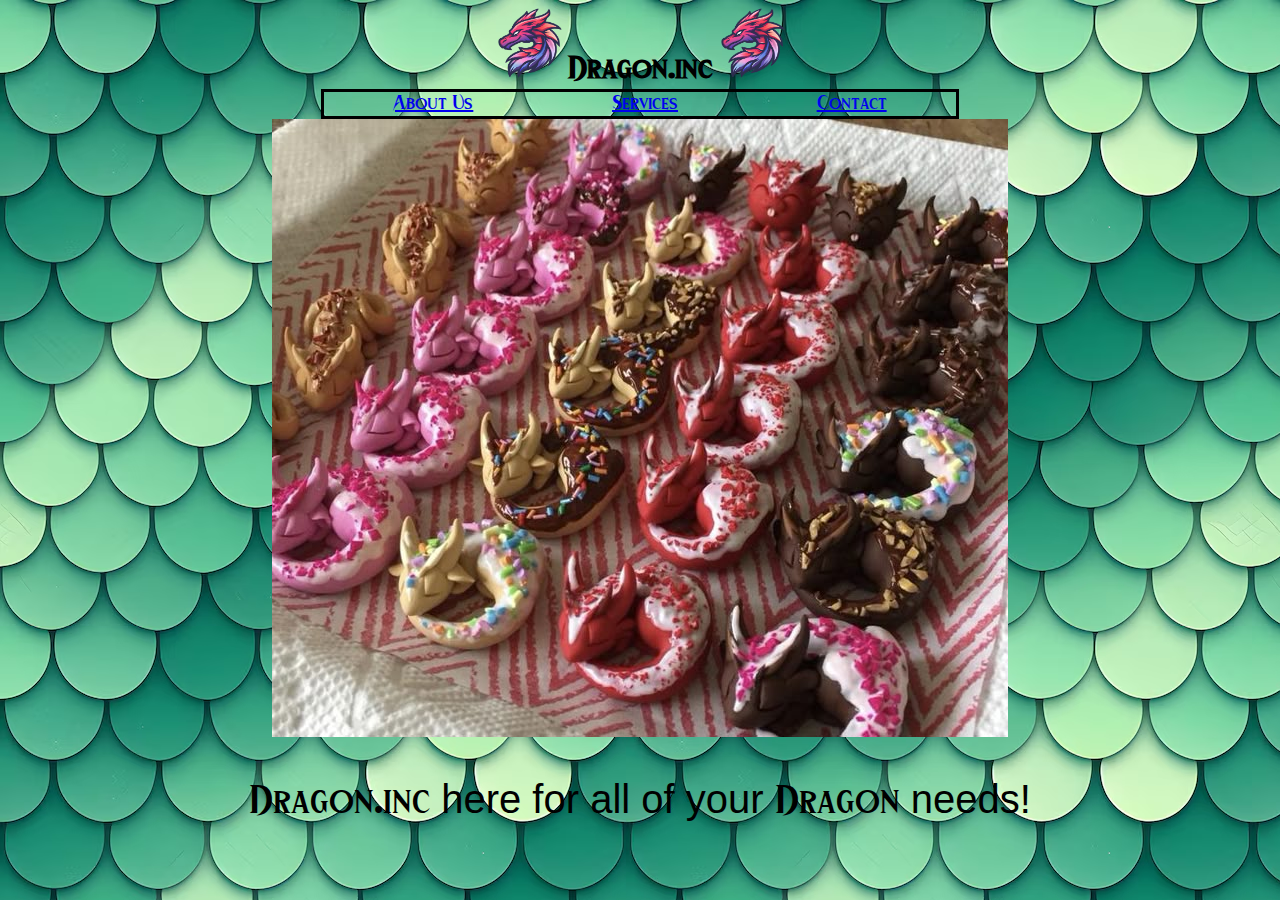
<file: index.html>
<!DOCTYPE html>
<html>
    <head>
        <link rel="stylesheet" type="text/css" href="style.css">
    </head>
    <body>
        <header>
            <div class="banner">
                <img class="header" src="images/dragon logo.webp">
                <h1 class="header font">Dragon.inc</h1>
                <img class="header" src="images/dragon logo.webp">
            </div>
        </header>
        <main>
            <div class="link">
                <a class="font" href="about-us.html">About Us</a>
                <a class="font" href="services.html">Services</a>
                <a class="font" href="contact.html">Contact</a>
            </div>
            <img class="product" src="images/main pic dragon donut.jpg">
            <p class="center"><span class="font">Dragon.inc</span> here for all of your <span class="font">Dragon</span> needs!</p>
        </main>
        <footer>
        </footer>
    </body>
</html>
</file>
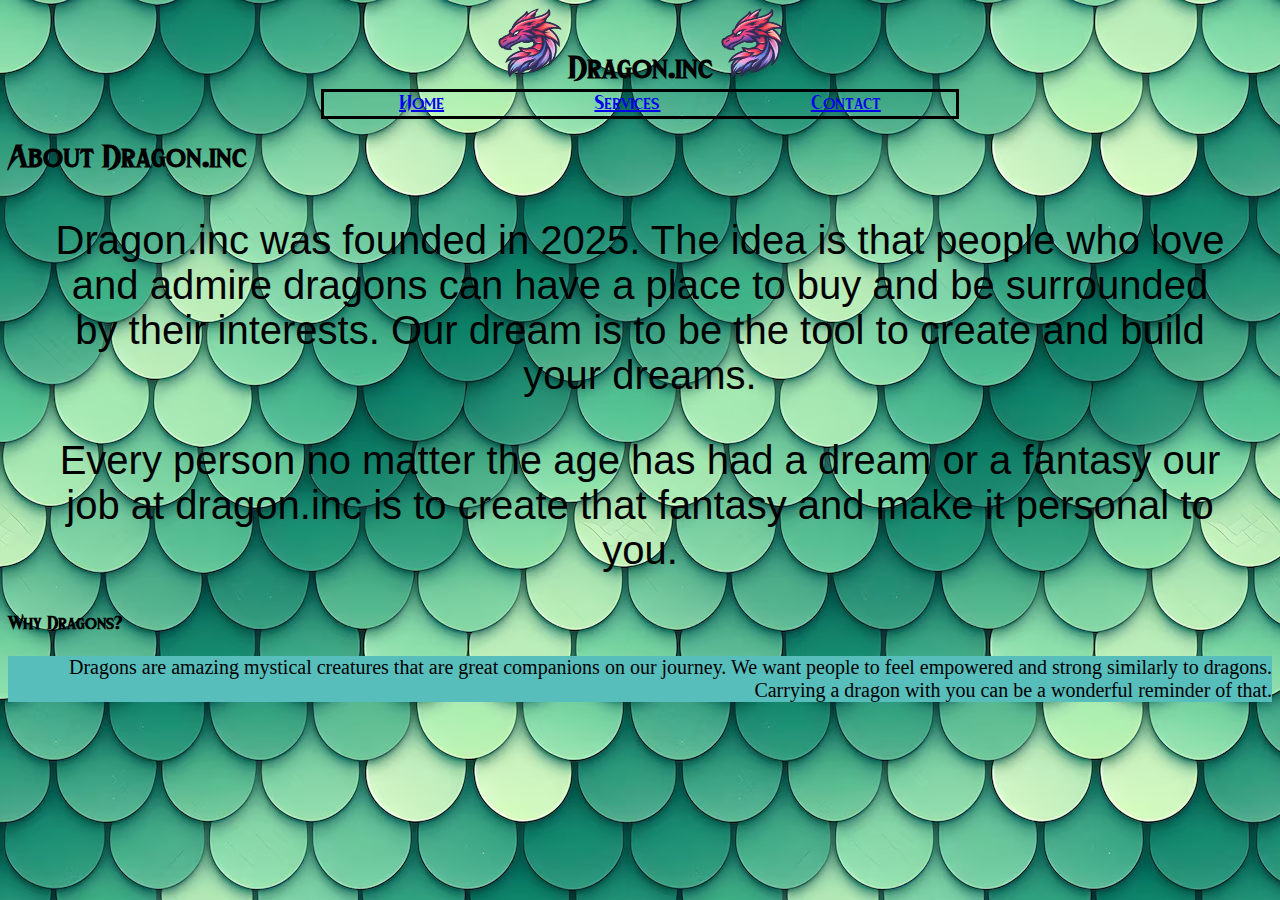
<file: about-us.html>
<!DOCTYPE html>
<html>
    <head>
        <link rel="stylesheet" type="text/css" href="style.css">
    </head>
    <body>
        <header>
            <div class="banner">
                <img class="header" src="images/dragon logo.webp">
                <h1 class="header font">Dragon.inc</h1>
                <img class="header" src="images/dragon logo.webp">
            </div>
        </header>
        <main>
            <div class="link">
                <a class="font" href="index.html">Home</a>
                <a class="font" href="services.html">Services</a>
                <a class="font" href="contact.html">Contact</a>
            </div>
            <h1 class="font">About Dragon.inc</h1>
                <p class="center">Dragon.inc was founded in 2025. The idea is that people who love and admire dragons can 
                    have a place to buy and be surrounded by their interests. Our dream is to be the tool to 
                    create and build your dreams. 
                </p>
                <p class="center">Every person no matter the age has had a dream or a fantasy our job at dragon.inc is to
                    create that fantasy and make it personal to you. 
                </p>
                <h3 class="font">Why Dragons?</h3>
                    <p>
                        Dragons are amazing mystical creatures that are great companions on our journey.
                        We want people to feel empowered and strong similarly to dragons. Carrying a dragon
                        with you can be a wonderful reminder of that.
                    </p>
        </main>
        <footer>
        </footer>
    </body>
</html>
</file>
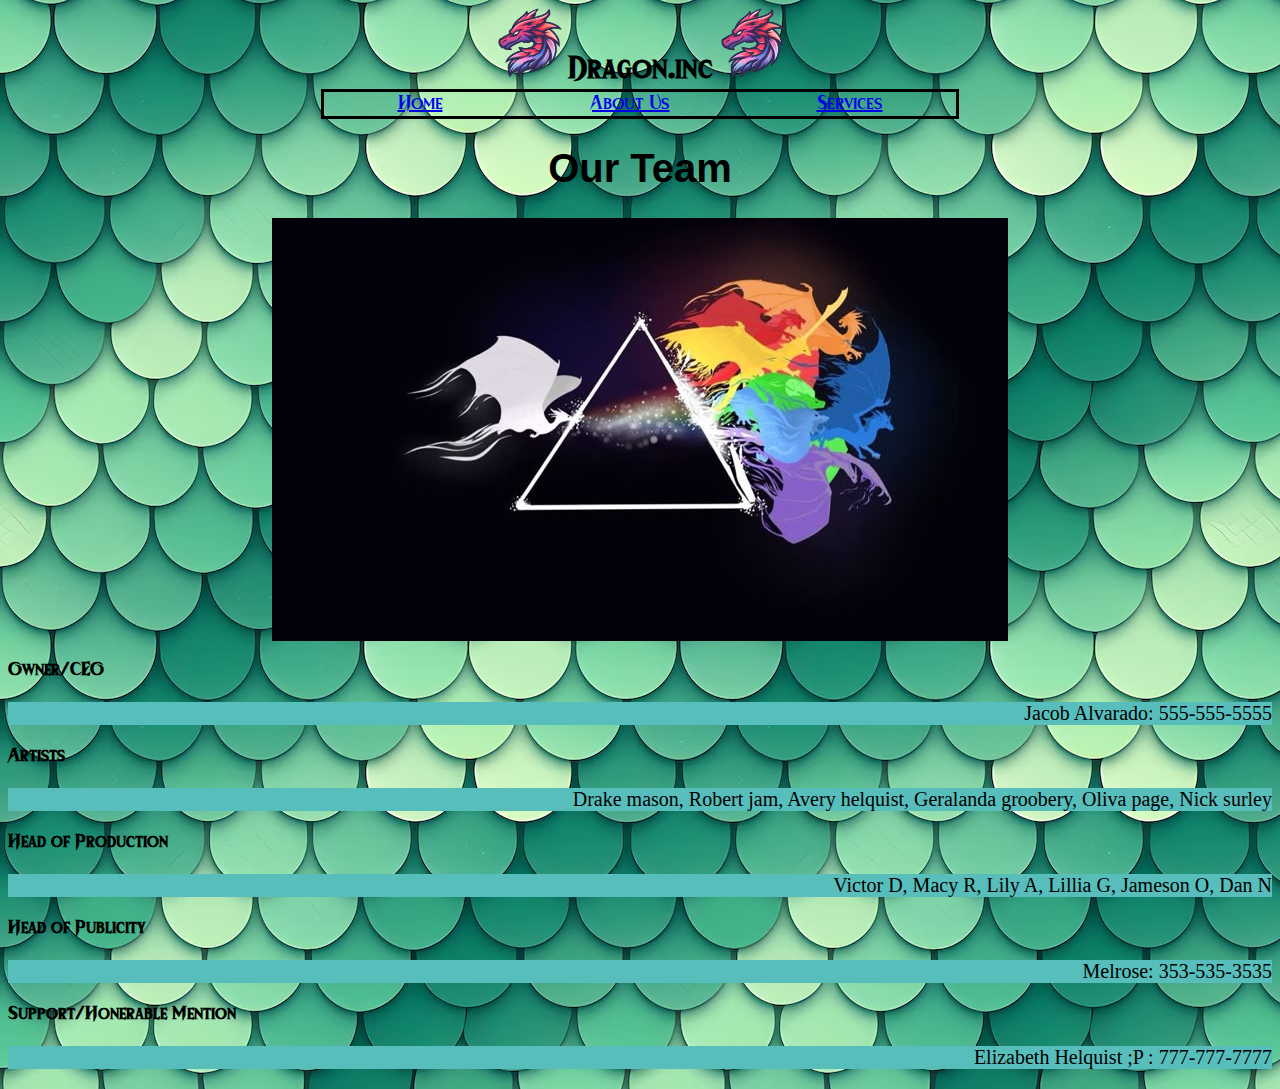
<file: contact.html>
<!DOCTYPE html>
<html>
    <head>
        <link rel="stylesheet" type="text/css" href="style.css">
    </head>
    <body>
        <header>
            <div class="banner">
                <img class="header" src="images/dragon logo.webp">
                <h1 class="header font">Dragon.inc</h1>
                <img class="header" src="images/dragon logo.webp">
            </div>
        </header>
        <main>
            <div class="link">
                <a class="font" href="index.html">Home</a>
                <a class="font" href="about-us.html">About Us</a>
                <a class="font" href="services.html">Services</a>
            </div>
            <h1 class="font center">Our Team</h1>
                <img class="product" src="images/dragon team.jpg">
                <h3 class="font">Owner/CEO</h3>
                    <p>Jacob Alvarado: 555-555-5555</p>
                <h3 class="font">Artists</h3>
                    <p>Drake mason, Robert jam, Avery helquist, Geralanda groobery, Oliva page, Nick surley</p>
                <h3 class="font">Head of Production</h3>
                    <p>Victor D, Macy R, Lily A, Lillia G, Jameson O, Dan N</p>
                <h3 class="font">Head of Publicity</h3>
                    <p>Melrose: 353-535-3535</p>
                <h3 class="font">Support/Honerable Mention</h3>
                    <p>Elizabeth Helquist ;P : 777-777-7777</p>
                </main>
        <footer>
        </footer>
    </body>
</html>
</file>
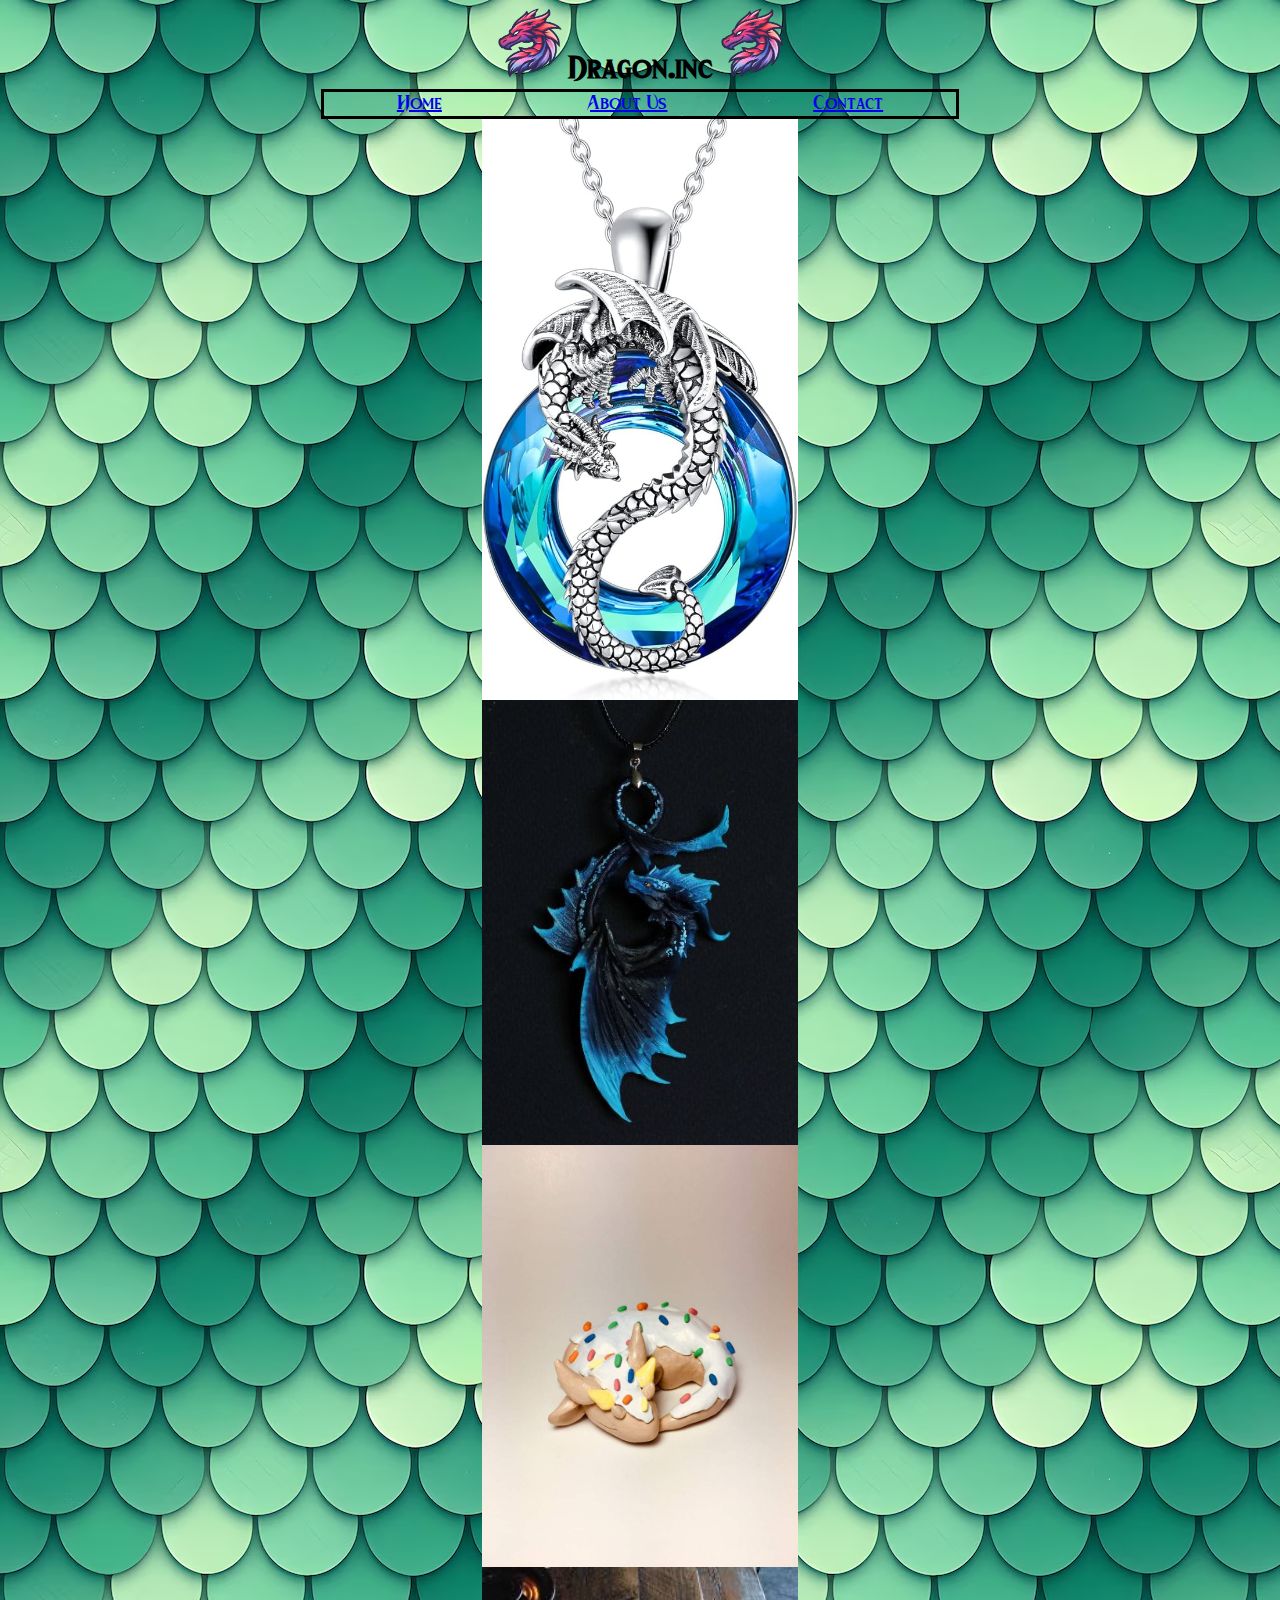
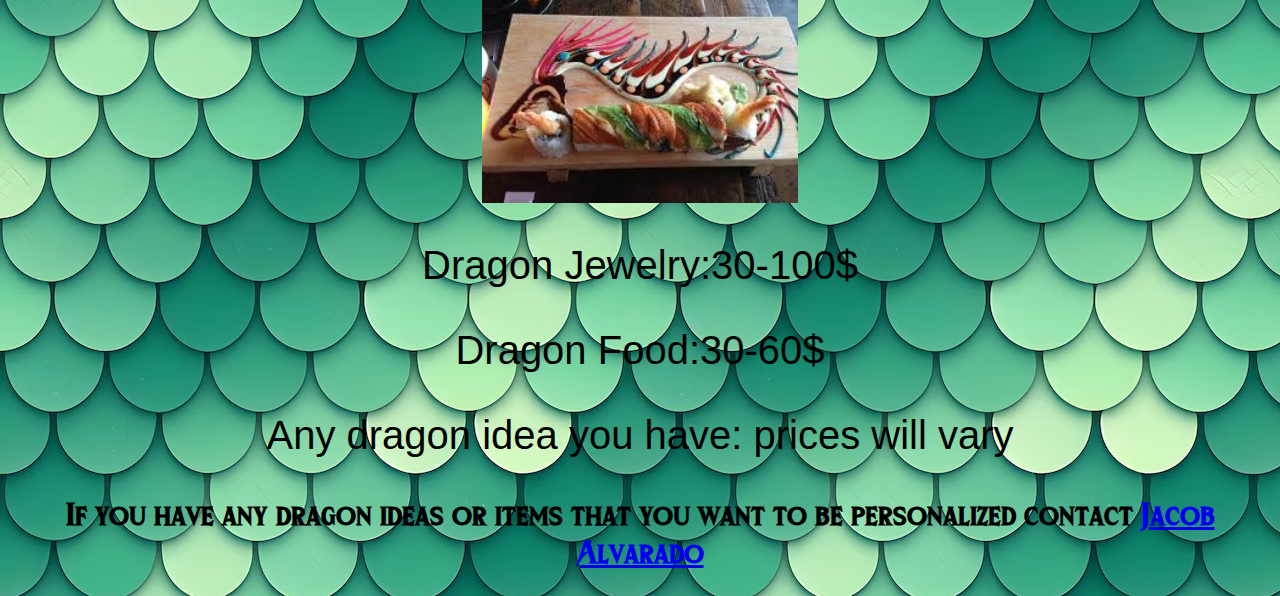
<file: services.html>
<!DOCTYPE html>
<html>
    <head>
        <link rel="stylesheet" type="text/css" href="style.css">
    </head>
    <body>
        <header>
            <div class="banner">
                <img class="header" src="images/dragon logo.webp">
                <h1 class="header font">Dragon.inc</h1>
                <img class="header" src="images/dragon logo.webp">
            </div>
        </header>
        <main>
            <div class="link">
                <a class="font" href="index.html">Home</a>
                <a class="font" href="about-us.html">About Us</a>
                <a class="font" href="contact.html">Contact</a>
            </div>
            <img class="services-img" src="images/dragon jewelry.jpg">
            <img class="services-img" src="images/dragon necklace.jpg">
            <img class="services-img" src="images/dragon donut.jpg">
            <img class="services-img" src="images/dragon sushi.jfif">
            <p class="center">Dragon Jewelry:30-100$</p>
            <p class="center">Dragon Food:30-60$</p>
            <p class="center">Any dragon idea you have: prices will vary</p>
            <h1 class="font h1">If you have any dragon ideas or items that you want to be personalized contact <a href="contact.html">Jacob Alvarado</a></h1>          
        </main>
        <footer>
        </footer>
    </body>
</html>
</file>
<file: style.css>
header .header{
    display: inline;
    height: 70px;
}
@font-face{
    font-family:thorema;
    src: url('fonts/Thorema-Regular.ttf')
}
.font{
    font-family:thorema;
}
.banner{
    width:50%;
    margin-left: 25%;
    align-content: center;
    text-align: center;
}
body{
    background-image:url("images/green\ scales.avif");
}
.link{
    border:solid black;
    margin:auto;
    width:50%;
    display:flex;
    align-items: center;
}
.link a{
    margin:auto;
    text-align: center;
    font-size: 20px;
}
.product{
    display: flex;
    align-content: center;
    margin: auto;
}
.center{
    text-align: center;
    align-content: center;
    font-size: 40px;
    font-family: arial;
    margin-left: 40px ;
    margin-right: 40px;
}
h3 + p{
    text-align: right;
    font-size: 20px;
    background-color:#57bebc ;
}
.services-img{
    display: flex;
    align-content: center;
    margin: auto;
    width: 25%;
}
.h1{
    text-align: center;
    align-content: center;
}
</file>
